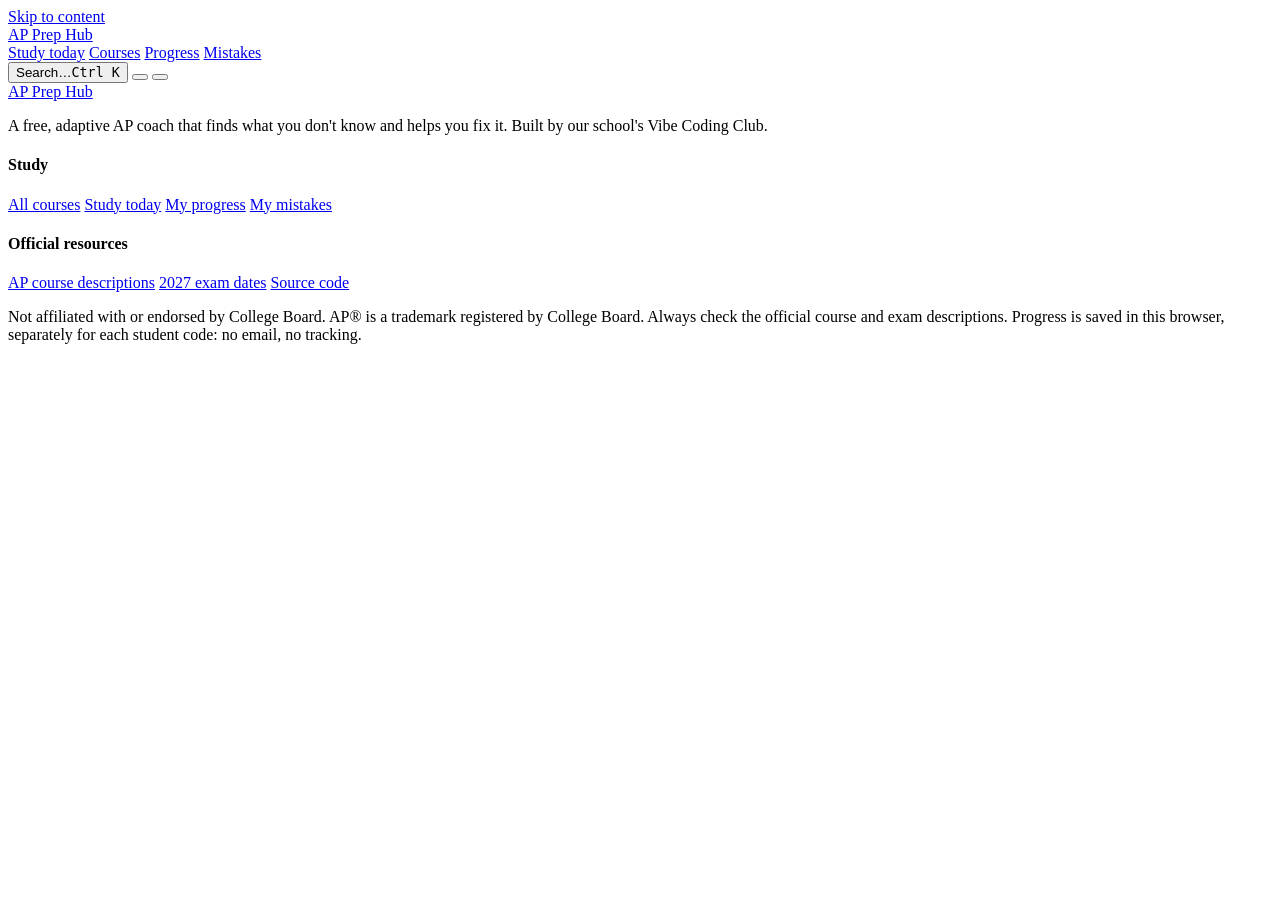
<file: src/index.html>
<!doctype html>
<html lang="en">
<head>
<meta charset="UTF-8" />
<meta name="viewport" content="width=device-width, initial-scale=1.0" />
<title>AP Prep Hub | Study guides and practice for every AP exam</title>
<meta name="description" content="A free adaptive AP coach: a 5-minute diagnostic finds your weak concepts, then personalized practice, AP traps and spaced review fix them." />
<meta name="theme-color" content="#1e1e1e" />
<link rel="icon" href="data:image/svg+xml,%3Csvg xmlns='http://www.w3.org/2000/svg' viewBox='0 0 32 32'%3E%3Crect width='32' height='32' rx='4' fill='%23fedb00'/%3E%3Cpath d='M9 22.5A2 2 0 0 1 11 20.5h12M11 7h12v18H11a2 2 0 0 1-2-2V9a2 2 0 0 1 2-2z' fill='none' stroke='%231e1e1e' stroke-width='2' stroke-linecap='round' stroke-linejoin='round'/%3E%3C/svg%3E" />
<link rel="preconnect" href="https://fonts.googleapis.com">
<link rel="preconnect" href="https://fonts.gstatic.com" crossorigin>
<!-- Fonts load without blocking the page, so it still appears quickly where Google Fonts is slow or blocked. -->
<link href="https://fonts.googleapis.com/css2?family=Roboto:wght@400;500;700;900&family=Roboto+Slab:wght@500;700;800&display=swap" rel="stylesheet" media="print" onload="this.media='all'">
<script>
  // Set the theme before first paint to avoid a flash.
  (function () {
    var t = null;
    try { t = localStorage.getItem("apprep.theme"); } catch (e) {}
    document.documentElement.dataset.theme = t || (matchMedia("(prefers-color-scheme: dark)").matches ? "dark" : "light");
  })();
</script>
<!-- @inline-css style.css -->
</head>
<body>

<a class="skip" href="#app">Skip to content</a>

<header class="topbar">
  <div class="topbar-inner">
    <a class="brand" href="#/" aria-label="AP Prep Hub home">
      <span class="brand-mark" data-icon="book" data-size="18"></span>
      <span class="brand-name">AP Prep Hub</span>
    </a>
    <nav class="nav" aria-label="Main">
      <a href="#/today" data-nav="today"><span data-icon="zap" data-size="16"></span><span>Study today</span></a>
      <a href="#/" data-nav="home"><span data-icon="grid" data-size="16"></span><span>Courses</span></a>
      <a href="#/dashboard" data-nav="dashboard"><span data-icon="chart" data-size="16"></span><span>Progress</span></a>
      <a href="#/review" data-nav="review"><span data-icon="rotate" data-size="16"></span><span>Mistakes</span><span id="mistake-count" class="count-pill" hidden></span></a>
    </nav>
    <button class="search-btn" data-open-search aria-label="Search">
      <span data-icon="search" data-size="16"></span><span class="search-label">Search…</span><kbd>Ctrl K</kbd>
    </button>
    <button id="account-btn" class="account-btn" aria-label="Sign in with a student code"></button>
    <button id="theme-toggle" class="icon-btn" aria-label="Toggle theme"></button>
  </div>
</header>

<main id="app" tabindex="-1"></main>

<footer class="footer">
  <div class="footer-inner">
    <div class="footer-brand">
      <a class="brand" href="#/"><span class="brand-mark" data-icon="book" data-size="16"></span><span class="brand-name">AP Prep Hub</span></a>
      <p>A free, adaptive AP coach that finds what you don't know and helps you fix it. Built by our school's Vibe Coding Club.</p>
    </div>
    <div class="footer-col">
      <h4>Study</h4>
      <a href="#/">All courses</a>
      <a href="#/today">Study today</a>
      <a href="#/dashboard">My progress</a>
      <a href="#/review">My mistakes</a>
    </div>
    <div class="footer-col">
      <h4>Official resources</h4>
      <a href="https://apcentral.collegeboard.org/courses" target="_blank" rel="noopener">AP course descriptions</a>
      <a href="https://apstudents.collegeboard.org/exam-dates" target="_blank" rel="noopener">2027 exam dates</a>
      <a href="https://github.com/Xcodevoid/Crack-AP" target="_blank" rel="noopener">Source code</a>
    </div>
  </div>
  <p class="footer-legal">
    Not affiliated with or endorsed by College Board. AP® is a trademark registered by College Board.
    Always check the official course and exam descriptions. Progress is saved in this browser, separately for each student code: no email, no tracking.
  </p>
</footer>

<!-- @inline-js ../data/catalog.js -->
<!-- @inline-content ../content -->
<!-- @inline-content ../content/diagnostics -->
<!-- @inline-content ../content/traps -->
<!-- @inline-content ../content/deep -->
<!-- @inline-js engine.js -->
<!-- @inline-js app.js -->
</body>
</html>
</file>
